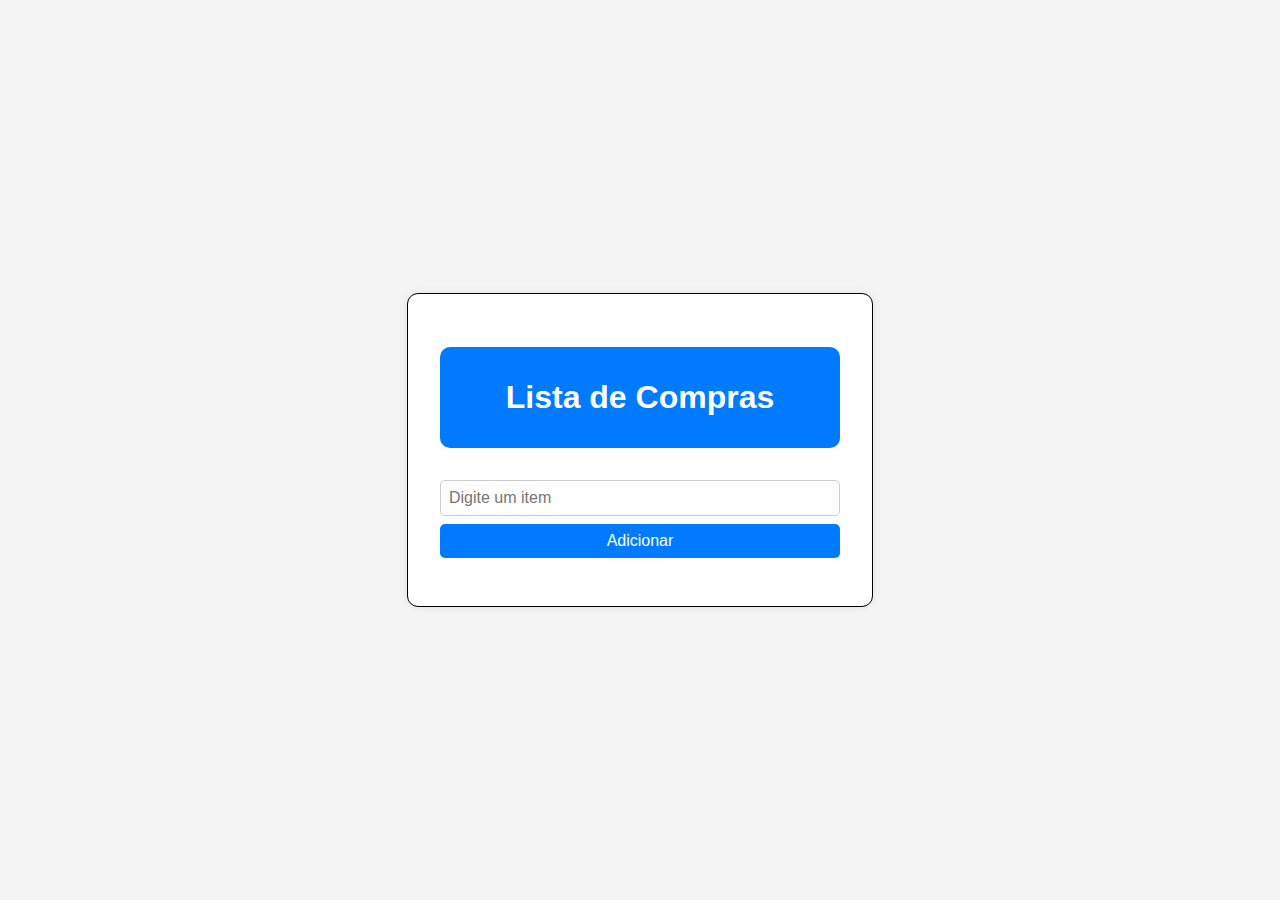
<file: index.html>
<!DOCTYPE html>
<html lang="pt-BR"> 
<head>
    <meta charset="UTF-8">
    <meta name="viewport" content="width=device-width, initial-scale=1.0">
    <title>Lista de Compras PWA</title>
    <link rel="stylesheet" href="styles.css"> <!-- Importando o arquivo de estilos CSS -->
    <link rel="manifest" href="/lista_de_compras/manifest.json"> <!-- Importando o arquivo manifest JSON -->
    <link rel="icon" type="image/png" href="/lista_de_compras/favicon.png">
</head>
<body>
    <div class="container"> <!-- Container centralizado -->
        <h1>Lista de Compras</h1> <!-- Título da página -->
        <form> <!-- Formulário para adicionar itens -->
            <input type="text" id="itemInput" placeholder="Digite um item"> <!-- Campo de entrada de texto para adicionar itens -->
            <button type="button" onclick="addItem()">Adicionar</button> <!-- Botão para adicionar itens -->
        </form>
        <ul id="itemList"></ul> <!-- Lista de itens -->
    </div>

    <script src="script.js"></script> <!-- Importando o arquivo de script JavaScript -->
</body>
</html>
</file>
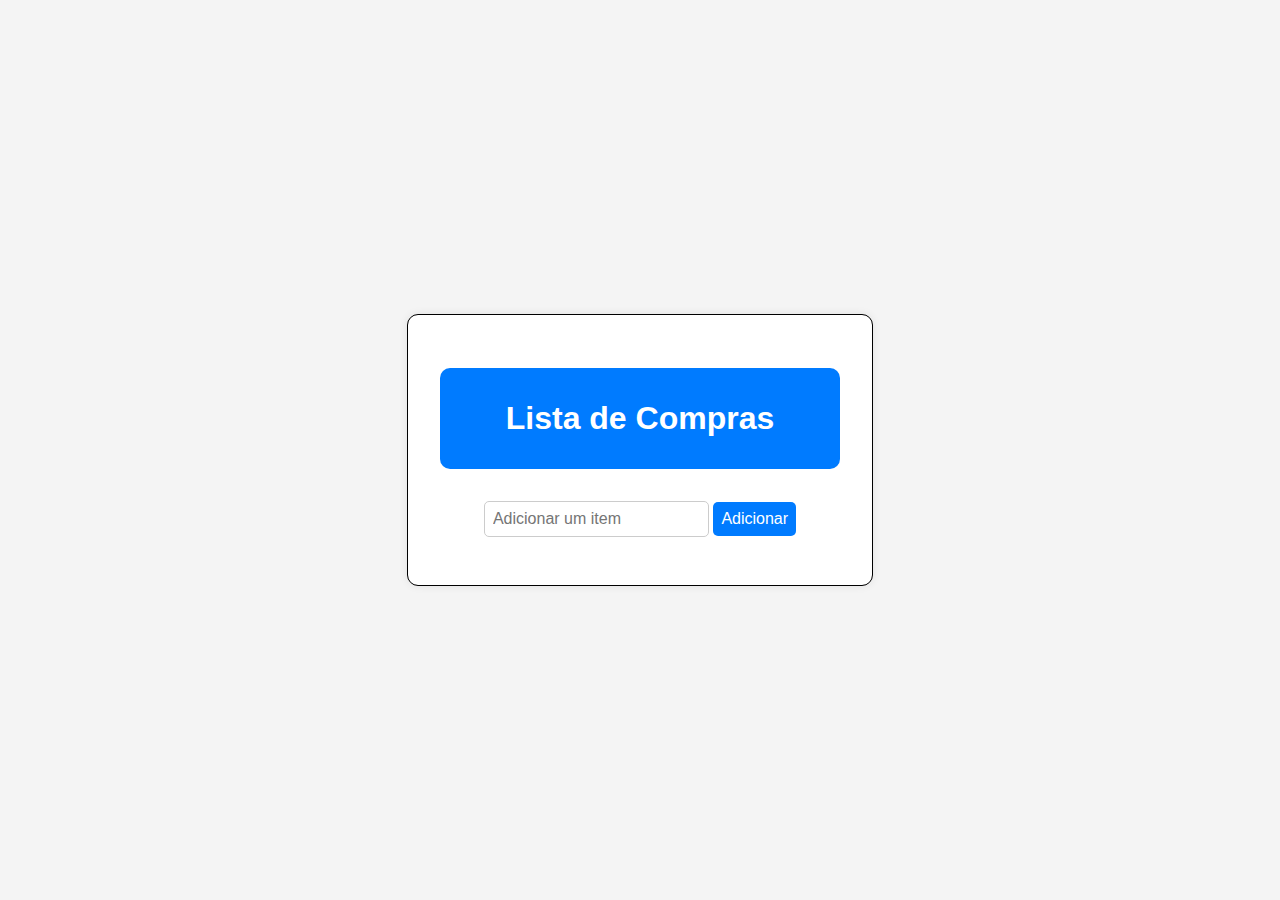
<file: lista_compras.html>
<!DOCTYPE html>
<html lang="pt-br">
<head>
    <meta charset="UTF-8">
    <meta name="viewport" content="width=device-width, initial-scale=1.0">
    <title>Lista de Compras PWA</title>
    <link rel="stylesheet" href="styles.css">
    <link rel="manifest" href="manifest.json">
</head>
<body>
    <div class="container">
        <h1>Lista de Compras</h1>
        <input type="text" id="itemInput" placeholder="Adicionar um item">
        <button onclick="addItem()">Adicionar</button>
        <ul id="itemList"></ul>
    </div>
    <script src="script.js"></script>
</body>
</html>
</file>
<file: styles.css>
body {
    font-family: Arial, sans-serif;
    margin: 0;
    padding: 0;
    background-color: #f4f4f4;
    display: flex;
    justify-content: center;
    align-items: center;
    height: 100vh;
}

.container {
    background-color: #ffffff;
    padding: 2em;
    border-radius: 10px;
    box-shadow: 0 0 10px rgba(0, 0, 0, 0.1);
    max-width: 400px;
    width: 100%;
    text-align: center;
    outline: 1px solid black;
}

h1 {
    background-color: #007bff; /* Azul em vez de verde */
    color: white;
    padding: 1em;
    border-radius: 10px;
    margin-bottom: 1em;
}

form {
    display: flex;
    flex-direction: column;
    gap: 0.5em;
}

input[type="text"] {
    padding: 0.5em;
    border: 1px solid #ccc;
    border-radius: 5px;
    font-size: 1em;
}

button {
    padding: 0.5em;
    background-color: #007bff; 
    color: white;
    border: none;
    border-radius: 5px;
    cursor: pointer;
    font-size: 1em;
}

ul {
    list-style: none;
    padding: 0;
    margin-top: 1em;
}

li {
    background-color: #f9f9f9;
    margin: 0.5em 0;
    padding: 0.5em;
    border: 1px solid #ddd;
    display: flex;
    justify-content: space-between;
    align-items: center;
    border-radius: 5px;
}

.completed {
    text-decoration: line-through;
    color: gray;
}

@media (max-width: 600px) {
    h1 {
        font-size: 1.5em;
    }

    input[type="text"] {
        width: 100%;
    }

    button {
        width: 100%;
    }

    li {
        flex-direction: column;
        align-items: flex-start;
    }

    button {
        margin-top: 0.5em;
        width: 100%;
    }
}
</file>
